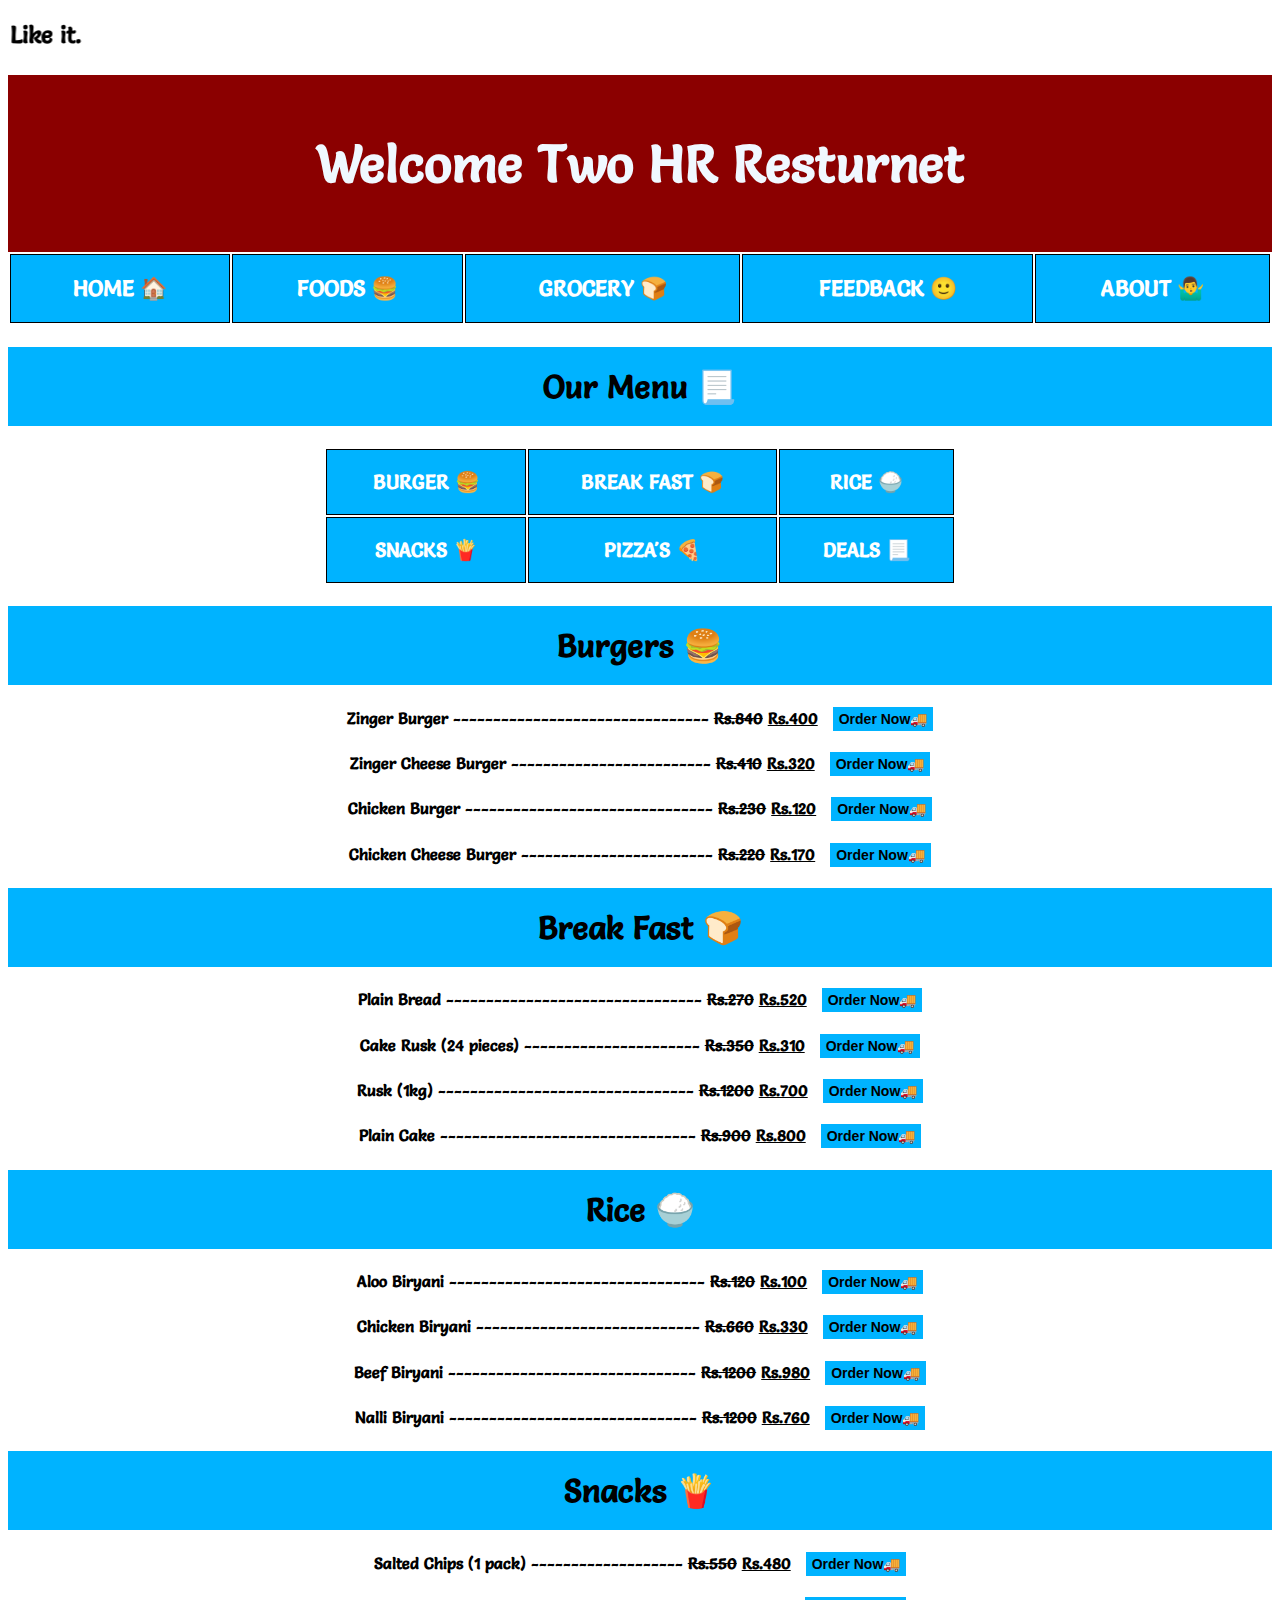
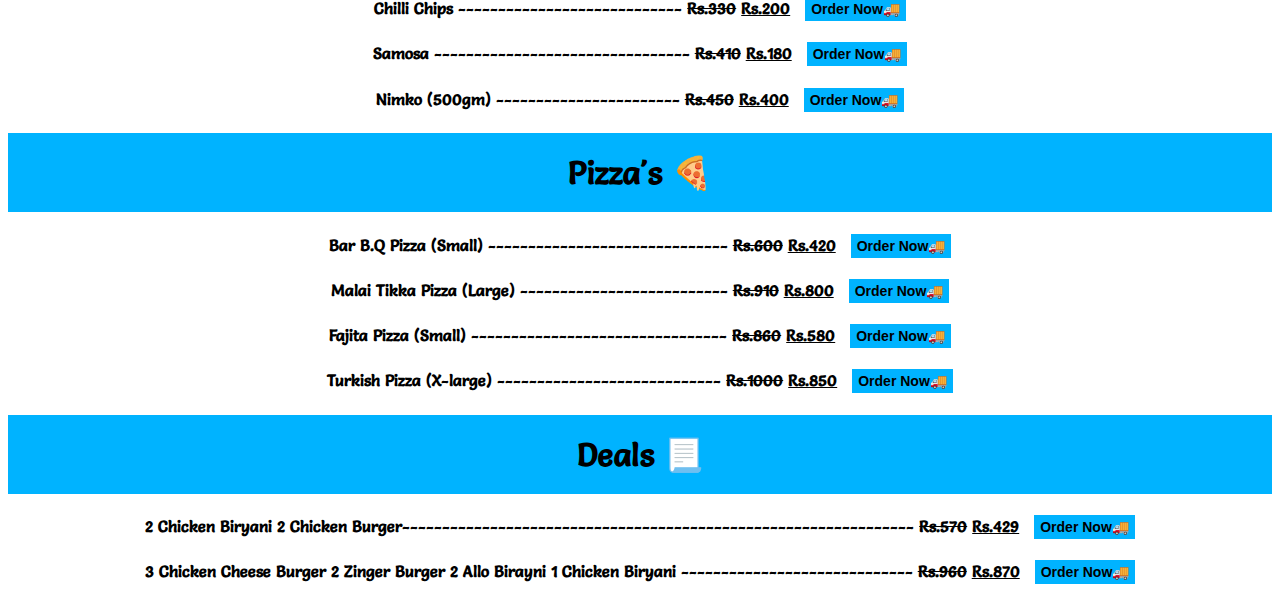
<file: index.html>
<!DOCTYPE html>
<html>
  <head>
    <title>Hafsa Rana</title>
    <link rel="stylesheet" href="./style.css">
 </head>
 <body id="top">
    
             <h2><marquee behavior="scroll" direction="right">
               I am Hafsa Rana this is My First Website
              about Menu Card I hope you Like it. </marquee></h2>

  
      <div class="heading">
      <center><h1> Welcome Two HR Resturnet <br/></h1></center>
      </div>
      <table class="table-1">
        <tr>
          <th>
            <a href="index.html">Home 🏠</a>
          </th>
          <th>
            <a href="Foods.html">Foods 🍔</a>
          </th>
          <th>
            <a href="#">Grocery 🍞</a>
          </th>
          <th>
            <a href="#">Feedback 🙂</a>
          </th>
          <th>
            <a href="about.html">About 🤷‍♂️</a>
          </th>
        </tr>
      </table>
      <h1 class="heading-primary">Our Menu 📃</h1>
      <center>
        <table class="table-2">
          <tr>
            <th>
              <a href="#burger">Burger 🍔</a>
            </th>
            <th>
              <a href="#breakfast">Break Fast 🍞</a>
            </th>
            <th>
              <a href="#rice">Rice 🍚</a>
            </th>
          </tr>
          <tr>
            <th>
              <a href="#snack">Snacks 🍟</a>
            </th>
            <th>
              <a href="#pizza">Pizza's 🍕</a>
            </th>
            <th>
              <a href="#deals">Deals 📃</a>
            </th>
          </tr>
        </table>
      </center>
      <center>
      <h1 class="heading-primary" id="burger">Burgers 🍔</h1>
<h4>
      Zinger Burger -------------------------------- <del>Rs.840</del>
      <ins>Rs.400</ins>&nbsp;&nbsp;&nbsp;<button class="btn-order">
      Order Now🚚
      </button>
      </h4>
      <h4>
      Zinger Cheese Burger -------------------------
      <del>Rs.410</del> <ins>Rs.320</ins>&nbsp;&nbsp;&nbsp;<button
      class="btn-order">
      Order Now🚚
      </button>
      </h4>
      <h4>
      Chicken Burger ------------------------------- <del>Rs.230</del>
      <ins>Rs.120</ins>&nbsp;&nbsp;&nbsp;<button class="btn-order">
      Order Now🚚
      </button>
      </h4>
      <h4>
      Chicken Cheese Burger ------------------------
      <del>Rs.220</del> <ins>Rs.170</ins>&nbsp;&nbsp;&nbsp;<button
      class="btn-order" >
      Order Now🚚
      </button>
      </h4>
      <h1 class="heading-primary" id="breakfast">Break Fast 🍞</h1>
      <h4>
      Plain Bread -------------------------------- <del>Rs.270</del>
      <ins>Rs.520</ins>&nbsp;&nbsp;&nbsp;<button class="btn-order">
      Order Now🚚
      </button>
      </h4>
      <h4>
      Cake Rusk (24 pieces) ----------------------
      <del>Rs.350</del>
      <ins>Rs.310</ins>&nbsp;&nbsp;&nbsp;<button class="btn-order">
       Order Now🚚
      </button>
      </h4>
      <h4>
      Rusk (1kg) -------------------------------- <del>Rs.1200</del>
      <ins>Rs.700</ins>&nbsp;&nbsp;&nbsp;<button class="btn-order">
       Order Now🚚
      </button>
      </h4>
      <h4>
      Plain Cake --------------------------------
      <del>Rs.900</del> <ins>Rs.800</ins>&nbsp;&nbsp;&nbsp;<button
      class="btn-order">
       Order Now🚚
      </button>
      </h4>
      <h1 class="heading-primary" id="rice">Rice 🍚</h1>
      <h4>
      Aloo Biryani -------------------------------- <del>Rs.120</del>
     <ins>Rs.100</ins>&nbsp;&nbsp;&nbsp;<button class="btn-order">
      Order Now🚚
      </button>
      </h4>
       <h4>
      Chicken Biryani ---------------------------- <del>Rs.660</del>
      <ins>Rs.330</ins>&nbsp;&nbsp;&nbsp;<button class="btn-order">
       Order Now🚚
      </button>
      </h4>
      <h4>
      Beef Biryani ------------------------------- <del>Rs.1200</del>
      <ins>Rs.980</ins>&nbsp;&nbsp;&nbsp;<button class="btn-order">
      Order Now🚚
      </button>
      </h4>
      <h4>
      Nalli Biryani ------------------------------- <del>Rs.1200</del>
      <ins>Rs.760</ins>&nbsp;&nbsp;&nbsp;<button class="btn-order">
      Order Now🚚
      </button>
      </h4>
      <h1 class="heading-primary" id="snack">Snacks 🍟</h1>
      <h4>
      Salted Chips (1 pack) -------------------
      <del>Rs.550</del>
      <ins>Rs.480</ins>&nbsp;&nbsp;&nbsp;<button class="btn-order">
      Order Now🚚
      </button>
      </h4>
       <h4>
       Chilli Chips ----------------------------
      <del>Rs.330</del>
      <ins>Rs.200</ins>&nbsp;&nbsp;&nbsp;<button class="btn-order">
       Order Now🚚
      </button>
      </h4>
      <h4>
       Samosa --------------------------------
      <del>Rs.410</del>
      <ins>Rs.180</ins>&nbsp;&nbsp;&nbsp;<button class="btn-order">
      Order Now🚚
      </button>
      </h4>
      <h4>
      Nimko (500gm) -----------------------
      <del>Rs.450</del>
      <ins>Rs.400</ins>&nbsp;&nbsp;&nbsp;<button class="btn-order">
      Order Now🚚
      </button>
      </h4>
      <h1 class="heading-primary" id="pizza">Pizza's 🍕</h1>
      <h4>
       Bar B.Q Pizza (Small) ------------------------------
      <del>Rs.600</del>
      <ins>Rs.420</ins>&nbsp;&nbsp;&nbsp;<button class="btn-order">
       Order Now🚚
      </button>
      </h4>
      <h4>
      Malai Tikka Pizza (Large) --------------------------
      <del>Rs.910</del>
      <ins>Rs.800</ins>&nbsp;&nbsp;&nbsp;<button class="btn-order">
      Order Now🚚
      </button>
      </h4>
      <h4>
      Fajita Pizza (Small) --------------------------------
      <del>Rs.860</del>
      <ins>Rs.580</ins>&nbsp;&nbsp;&nbsp;<button class="btn-order">
       Order Now🚚
      </button>
      </h4>
     <h4>
     Turkish Pizza (X-large) ----------------------------
     <del>Rs.1000</del>
     <ins>Rs.850</ins>&nbsp;&nbsp;&nbsp;<button class="btn-order">
     Order Now🚚
    </button>
    </h4>
    </li>
    </ul>
    <h1 class="heading-primary" id="deals">Deals 📃</h1>
    <h4>
   2 Chicken Biryani 2 Chicken Burger----------------------------------------------------------------
    <del>Rs.570</del> <ins>Rs.429</ins>&nbsp;&nbsp;&nbsp;<button
    class="btn-order">
    Order Now🚚
   </button>
   </h4>
   <h4>
   3 Chicken Cheese Burger 2 Zinger Burger 2 Allo Birayni 1 Chicken
    Biryani ----------------------------- <del>Rs.960</del>
  <ins>Rs.870</ins>&nbsp;&nbsp;&nbsp;<button class="btn-order">
  Order Now🚚
   </button>
   </h4>
  </center>
</center>
  </body>
</html>
</file>
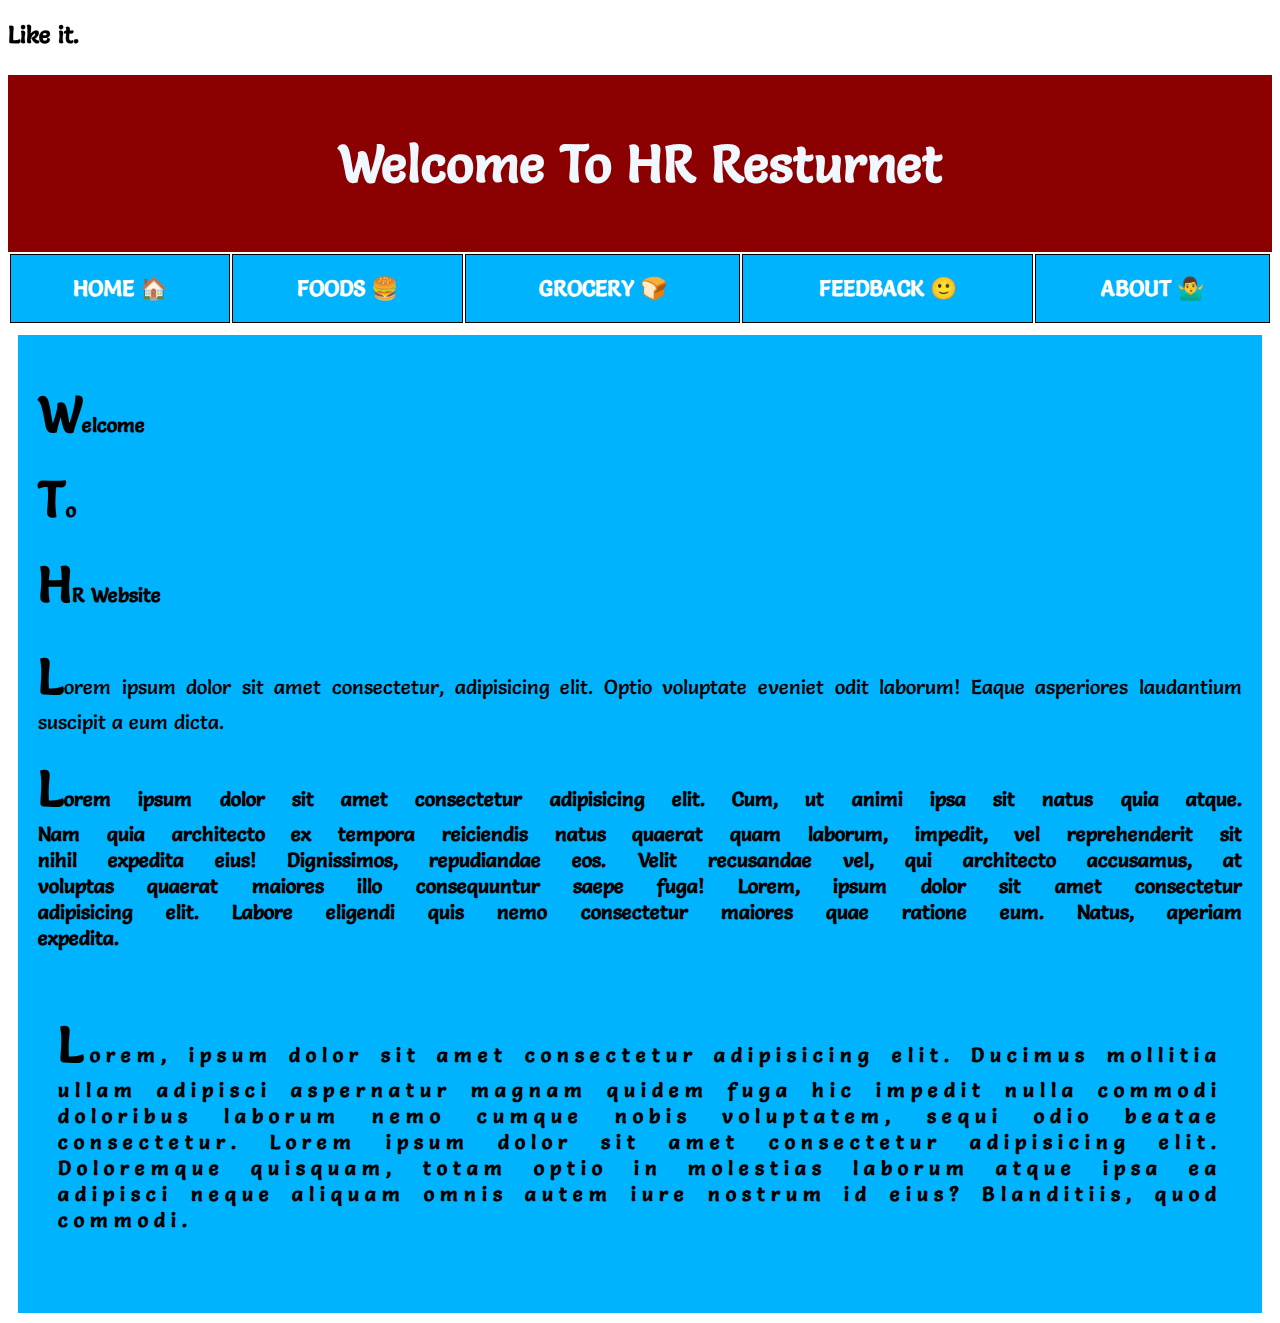
<file: about.html>
<!DOCTYPE html>
<html>

<head>


  <h2>
    <marquee behavior="scroll" direction="right">
      I am Hafsa Rana this is My First Website
      about Menu Card I hope you Like it. </marquee>
  </h2>

  </div>
  <title>About</title>
  <link rel="stylesheet" href="style.css" />
</head>

<body id="top">
  <div class="heading">
    <h1> Welcome To HR Resturnet</h1>
  </div>
  <table class="table-1">
    <tr>
      <th>
        <a href="index.html">Home 🏠</a>
      </th>
      <th>
        <a href="Foods.html">Foods 🍔</a>
      </th>
      <th>
        <a href="#">Grocery 🍞</a>
      </th>
      <th>
        <a href="#">Feedback 🙂</a>
      </th>
      <th>
        <a href="about.html">About 🤷‍♂️</a>
      </th>
    </tr>
  </table>
  <div class="content">
    <h1 id="heading-about">
      
      <p class="p2">Welcome
        <p class="p2">To
      <p class="p2">HR Website
    </h1>


    <p>    <p class="p1">Lorem ipsum dolor sit amet consectetur, adipisicing elit. Optio voluptate eveniet odit laborum! Eaque asperiores
      laudantium suscipit a eum dicta.</p>
      <style>
       h4  {
          word-spacing: 20px;
        }
        </style>
     <h4>  <p class="p2">Lorem ipsum dolor sit amet consectetur adipisicing elit. Cum, ut animi ipsa sit natus quia atque. Nam quia
      architecto ex tempora reiciendis natus quaerat quam laborum, impedit, vel reprehenderit sit nihil expedita eius!
      Dignissimos, repudiandae eos. Velit recusandae vel, qui architecto accusamus, at voluptas quaerat maiores illo
      consequuntur saepe fuga!
      Lorem, ipsum dolor sit amet consectetur adipisicing elit. Labore eligendi quis nemo consectetur maiores quae
      ratione eum. Natus, aperiam expedita.</h4>
    </p>
    <style>
h3 {
  letter-spacing: 6px;
}
</style>
    <h3> <p class="p2">Lorem, ipsum dolor sit amet consectetur adipisicing elit. Ducimus mollitia ullam adipisci aspernatur magnam
      quidem fuga hic impedit nulla commodi doloribus laborum nemo cumque nobis voluptatem, sequi odio beatae
      consectetur. Lorem ipsum dolor sit amet consectetur adipisicing elit. Doloremque quisquam, totam optio in molestias laborum
      atque ipsa ea adipisci neque aliquam omnis autem iure nostrum id eius? Blanditiis, quod commodi.</h3>

    </a>
  </div>
  </div>

</body>

</html>
</file>
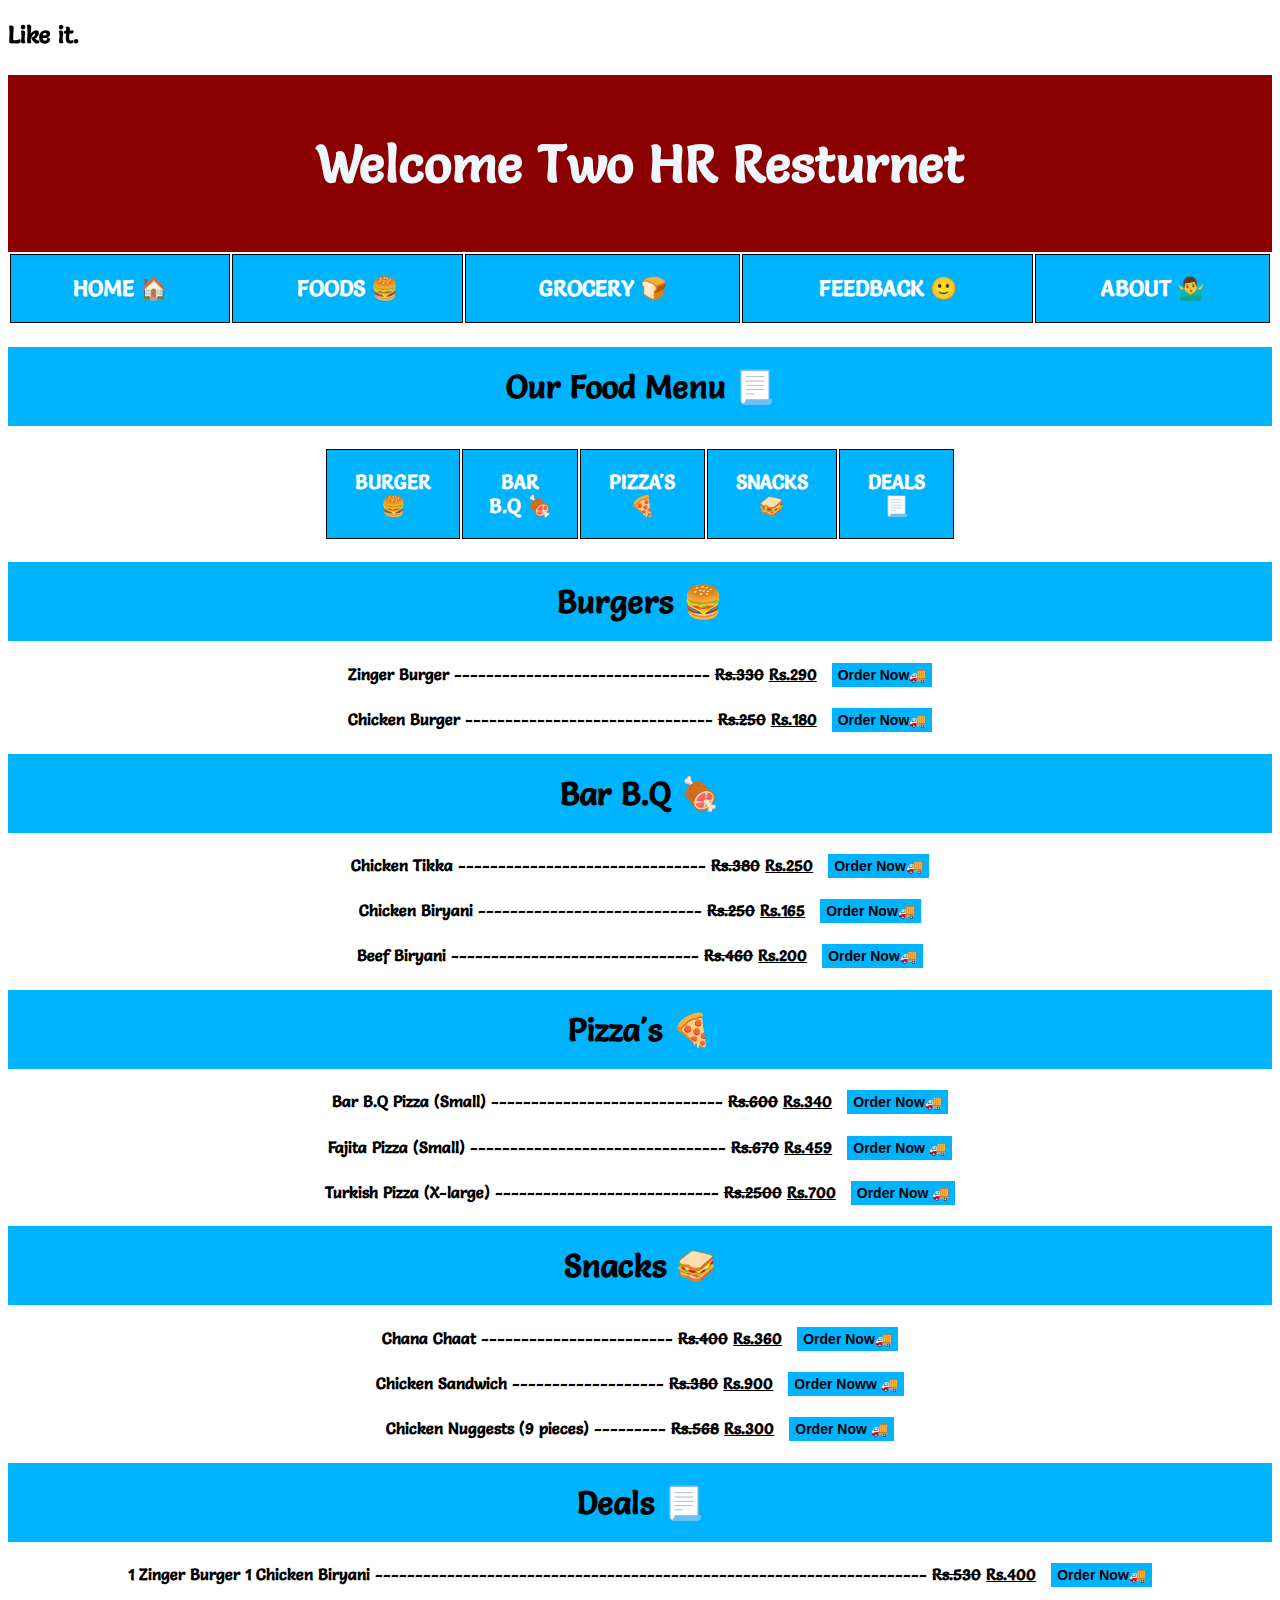
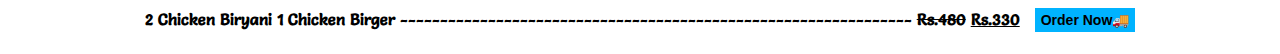
<file: Foods.html>
<!DOCTYPE html>
<html lang="en">
<head>

    <title>Foods</title>
    <link rel="stylesheet" href="./style.css">
</head>
<body>
    <h2><marquee behavior="scroll" direction="right">
         I am Hafsa Rana this is My First Website
        about Menu Card I hope you Like it. </marquee></h2>


    <div class="heading">
      <center><h1> Welcome Two HR Resturnet <br/></h1></center>
      </div>
      <table class="table-1">
        <tr>
          <th>
            <a href="index.html">Home 🏠</a>
          </th>
          <th>
            <a href="food.html">Foods 🍔</a>
          </th>
          <th>
            <a href="#">Grocery 🍞</a>
          </th>
          <th>
            <a href="#">Feedback 🙂</a>
          </th>
          <th>
            <a href="about.html">About 🤷‍♂️</a>
          </th>
          </tr>
         </table>
         <h1 class="heading-primary">Our Food Menu 📃</h1>
         <center>
        <table class="table-2">
          <tr>
            <th>
              <a href="#burger">Burger 🍔</a>
            </th>
            <th>
              <a href="#barbq">Bar B.Q 🍖</a>
            </th>
            <th>
              <a href="#pizza">Pizza's 🍕</a>
            </th>
            <th>
              <a href="#snack">Snacks 🥪</a>
            </th>
            <th>
              <a href="#deals">Deals 📃</a>
            </th>
          </tr>
        </table>
      </center>
         <center><h1 class="heading-primary" id="burger">Burgers 🍔</h1>
         <h4>
         Zinger Burger -------------------------------- <del>Rs.330</del>
         <ins>Rs.290</ins>&nbsp;&nbsp;&nbsp;<button class="btn-order">
         Order Now🚚
         </button>
         </h4>
         <h4>
          Chicken Burger ------------------------------- <del>Rs.250</del>
          <ins>Rs.180</ins>&nbsp;&nbsp;&nbsp;<button class="btn-order">
          Order Now🚚
          </button>
          </h4>
          <h1 class="heading-primary" id="barbq">Bar B.Q 🍖</h1>
          <h4>
          Chicken Tikka ------------------------------- <del>Rs.380</del>
          <ins>Rs.250</ins>&nbsp;&nbsp;&nbsp;<button class="btn-order">
           Order Now🚚
          </button>
          </h4>
          <h4>
          Chicken Biryani ---------------------------- <del>Rs.250</del>
          <ins>Rs.165</ins>&nbsp;&nbsp;&nbsp;<button class="btn-order">
            Order Now🚚
          </button>
          </h4>
          <h4>
          Beef Biryani ------------------------------- <del>Rs.460</del>
          <ins>Rs.200</ins>&nbsp;&nbsp;&nbsp;<button class="btn-order">
            Order Now🚚
          </button>
          </h4>
          <h1 class="heading-primary" id="pizza">Pizza's 🍕</h1>
        <h4>
         Bar B.Q Pizza (Small) -----------------------------
        <del>Rs.600</del>
        <ins>Rs.340</ins>&nbsp;&nbsp;&nbsp;<button class="btn-order">
        Order Now🚚
        </button>
        </h4>
        <h4>
        Fajita Pizza (Small) --------------------------------
        <del>Rs.670</del>
        <ins>Rs.459</ins>&nbsp;&nbsp;&nbsp;<button class="btn-order">
        Order Now 🚚
        </button>
        <h4>
        Turkish Pizza (X-large) ----------------------------
        <del>Rs.2500</del>
        <ins>Rs.700</ins>&nbsp;&nbsp;&nbsp;<button class="btn-order">
         Order Now 🚚
        </button>
        </h4>
        <h1 class="heading-primary" id="snack">Snacks 🥪</h1>
        <h4>
        Chana Chaat ------------------------
        <del>Rs.400</del> <ins>Rs.360</ins>&nbsp;&nbsp;&nbsp;<button
        class="btn-order">
        Order Now🚚
        </button>
        </h4>
        <h4>
        Chicken Sandwich ------------------- <del>Rs.380</del>
        <ins>Rs.900</ins>&nbsp;&nbsp;&nbsp;<button class="btn-order">
        Order Noww 🚚
        </button>
        </h4>
        <h4>
        Chicken Nuggests (9 pieces) ---------
        <del>Rs.568</del>
        <ins>Rs.300</ins>&nbsp;&nbsp;&nbsp;<button class="btn-order">
        Order Now 🚚
        </button>
        </h4>
        <h1 class="heading-primary" id="deals">Deals 📃</h1>
        <h4>
         1 Zinger Burger 1  Chicken Biryani
         ---------------------------------------------------------------------
         <del>Rs.530</del> <ins>Rs.400</ins>&nbsp;&nbsp;&nbsp;<button
         class="btn-order">
         Order Now🚚
         </button>
         </h4>
         <h4>
          2 Chicken Biryani 1 Chicken Birger
          ----------------------------------------------------------------
          <del>Rs.480</del> <ins>Rs.330</ins>&nbsp;&nbsp;&nbsp;<button
          class="btn-order">
            Order Now🚚</center>
            </button>
            </h4>
  
   
        </body>
</html>
</file>
<file: style.css>
@import url("https://fonts.googleapis.com/css2?family=Salsa&display=swap");

html {
  scroll-behavior: smooth;
}

body {
  font-family: "Salsa", cursive;
  /* font-family: 'Courier New', Courier, monospace; */
}

.marquee {
  display: flex;
  align-items: center;
  padding: 4px 5px;
  background-color: 	#8B0000;
}

.marquee marquee {
  font-size: 18px;
}

.marquee span {
  width: 4%;
  font-size: 18px;
  font-weight: bold;
  border-right: 3px solid #030303;
  /* background-color: #ec8f5e; */
}

h1 {
  text-align: center;
}

.heading {
  font-size: 26px;
  line-height: 1.3;
  text-align: center;
  padding: 20px;
  color: aliceblue;
  background-color: 	#8B0000;
}

.heading-primary {
  background-color: #00b3ff;
  padding: 20px;
}

.table-1 {
  width: 100%;
}

.table-1 th {
  padding: 20px;
  border: 1px solid;
  font-size: 22px;
  background-color: #00b3ff;
  transition: all 0.3s;
}

table th a {
  color: #fff;
  text-transform: uppercase;
  text-decoration: none;
  transition: all 0.3s;
}

table th:hover {
  background-color: 	#8B0000;
  cursor: pointer;
}

table th a:hover {
  color: #f1eb90;
}

.table-2 {
  width: 50%;
}

.table-2 th {
  background-color: #00b3ff;
  padding: 20px;
  font-size: 20px;
  border: 1px solid;
}

.btn-order {
  padding: 4px 6px;
  font-size: 14px;
  border: none;
  font-weight: 600;
  background-color: #00b3ff;
  transition: all 0.3s;
}

.btn-order:hover {
  cursor: pointer;
  background-color: 	#8B0000;
  color: #fff;
}

/* About Section*/

h3 {
  font-size: 20px;
  text-align: center;
  background-color: #00b3ff;
  padding: 20px;
}

.content {
  background-color: #00b3ff;
  padding: 20px;
  margin: 10px;
}

.images {
  text-align: center;
}

.images img {
  width: 25%;
  height: 250px;
}

.content p {
  font-size: 20px;
  line-height: 1.3;
  text-align: justify;
}

.p1::first-letter {
  font-size: 50px;
  font-weight: 700;
}

.p2::first-letter {
  font-size: 50px;
  font-weight: 700;
}

#heading-about {
  font-size: 40px;
  text-align: left;
}

.heading-secondary {
  font-size: 32px;
}

.social-media a {
  font-size: 20px;
  /* font-family: sans-serif; */
  color: rgb(52, 52, 86);
  text-decoration: none;
  padding: 20px;
}

.social-media a:hover {
  color: blue;
  text-decoration: underline;
}

a img:hover {
  opacity: 0.5;
}

/* Contact page*/
table.form {
  padding: 60px 30px;
  background-color: #00b3ff;
}

table.form td h4 {
  font-size: 28px;
  border-bottom: 2px solid ;
}

textarea {
  resize: none;
  font-size: 18px;
  border: none;
  font-family: "Salsa", cursive;
}

table.form td {
  font-size: 24px;
}

table.form td input {
  font-family: "Salsa", cursive;
  padding: 10px 35px;
  font-size: 18px;
  border: none;
}

.form-section {
  background-color: #00b3ff;
}

#submit {
  background-color: 	#8B0000;
  border-radius: 4px;
  color: #fff;
  font-size: 24px;
  padding: 10px 20px;
}

#reset {
  background-color: #00b3ff;
  border-radius: 4px;
  color: #030303;
  font-size: 24px;
  padding: 10px 20px;
}

#submit:hover,
#reset:hover {
  cursor: pointer;
}



.heading-aciton {
  font-size: 40px;
}


#topbtn {
  font-size: 20px;
 

  padding: 6px 10px;
  color: black;
  border-radius: 3px;
  background-color: #00b3ff;
  transition: all 0.3s;
  border: none;
}

#topbtn:hover {
  cursor: pointer;
  background-color: 	#8B0000;
}
</file>
